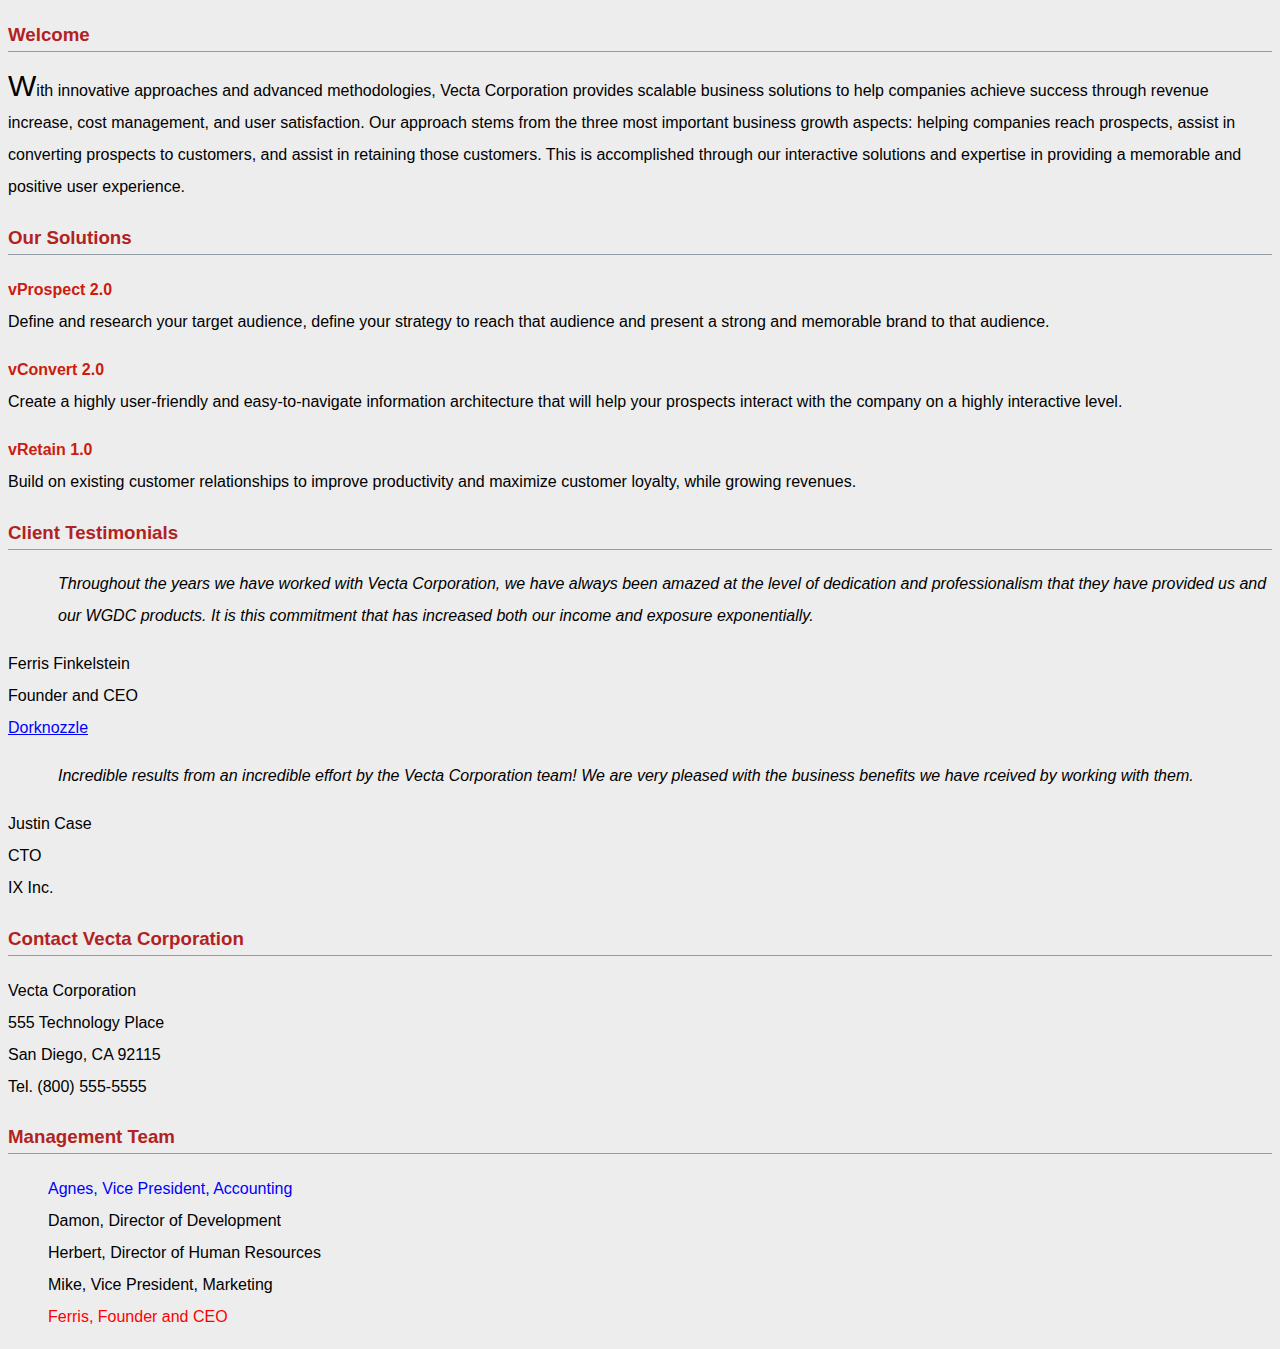
<file: part1/index.html>
<!doctype html>
<html lang="en">
<head>
<meta charset="utf-8">
<title>Welcome to Vecta Corp.</title>
<link rel="stylesheet" href="styles/stylesheet.css">
</head>

<body>
<h3>Welcome</h3>

<p>With innovative approaches and advanced methodologies, Vecta Corporation provides scalable business solutions to help companies achieve success through revenue increase, cost management, and user satisfaction. Our approach stems from the three most important business growth aspects: helping companies reach prospects, assist in converting prospects to customers, and assist in retaining those customers. This is accomplished through our interactive solutions and expertise in providing a memorable and positive user experience.</p>

<h3>Our Solutions</h3>

<p class="solution">vProspect 2.0<br>
Define and research your target audience, define your strategy to reach that audience and present a strong and memorable brand to that audience.</p>

<p class="solution">vConvert 2.0<br>
Create a highly user-friendly and easy-to-navigate information architecture that will help your prospects interact with the company on a highly interactive level.</p>

<p class="solution">vRetain 1.0<br>
Build on existing customer relationships to improve productivity and maximize customer loyalty, while growing revenues.</p>

<h3>Client Testimonials</h3>

<p id="testimonial1">Throughout the years we have worked with Vecta Corporation, we have always been amazed at the level of dedication and professionalism that they have provided us and our WGDC products. It is this commitment that has increased both our income and exposure exponentially.</p>
<p>Ferris Finkelstein<br>
Founder and CEO<br>
<a href="http://www.dorknozzle.com">Dorknozzle</a></p>

<p id="testimonial2">Incredible results from an incredible effort by the Vecta Corporation team! We are very pleased with the business benefits we have rceived by working with them.</p>
<p>Justin Case<br>
CTO<br>
IX Inc.</p>

<h3>Contact Vecta Corporation</h3>

<p>Vecta Corporation<br>
555 Technology Place<br>
San Diego, CA 92115<br>
Tel. (800) 555-5555</p>

<h3>Management Team</h3>

<ul>
    <li>Agnes, Vice President, Accounting</li>
    <li>Damon, Director of Development</li>
    <li>Herbert, Director of Human Resources</li>
    <li>Mike, Vice President, Marketing</li>
    <li>Ferris, Founder and CEO</li>
</ul>
</body>
</html>
</file>
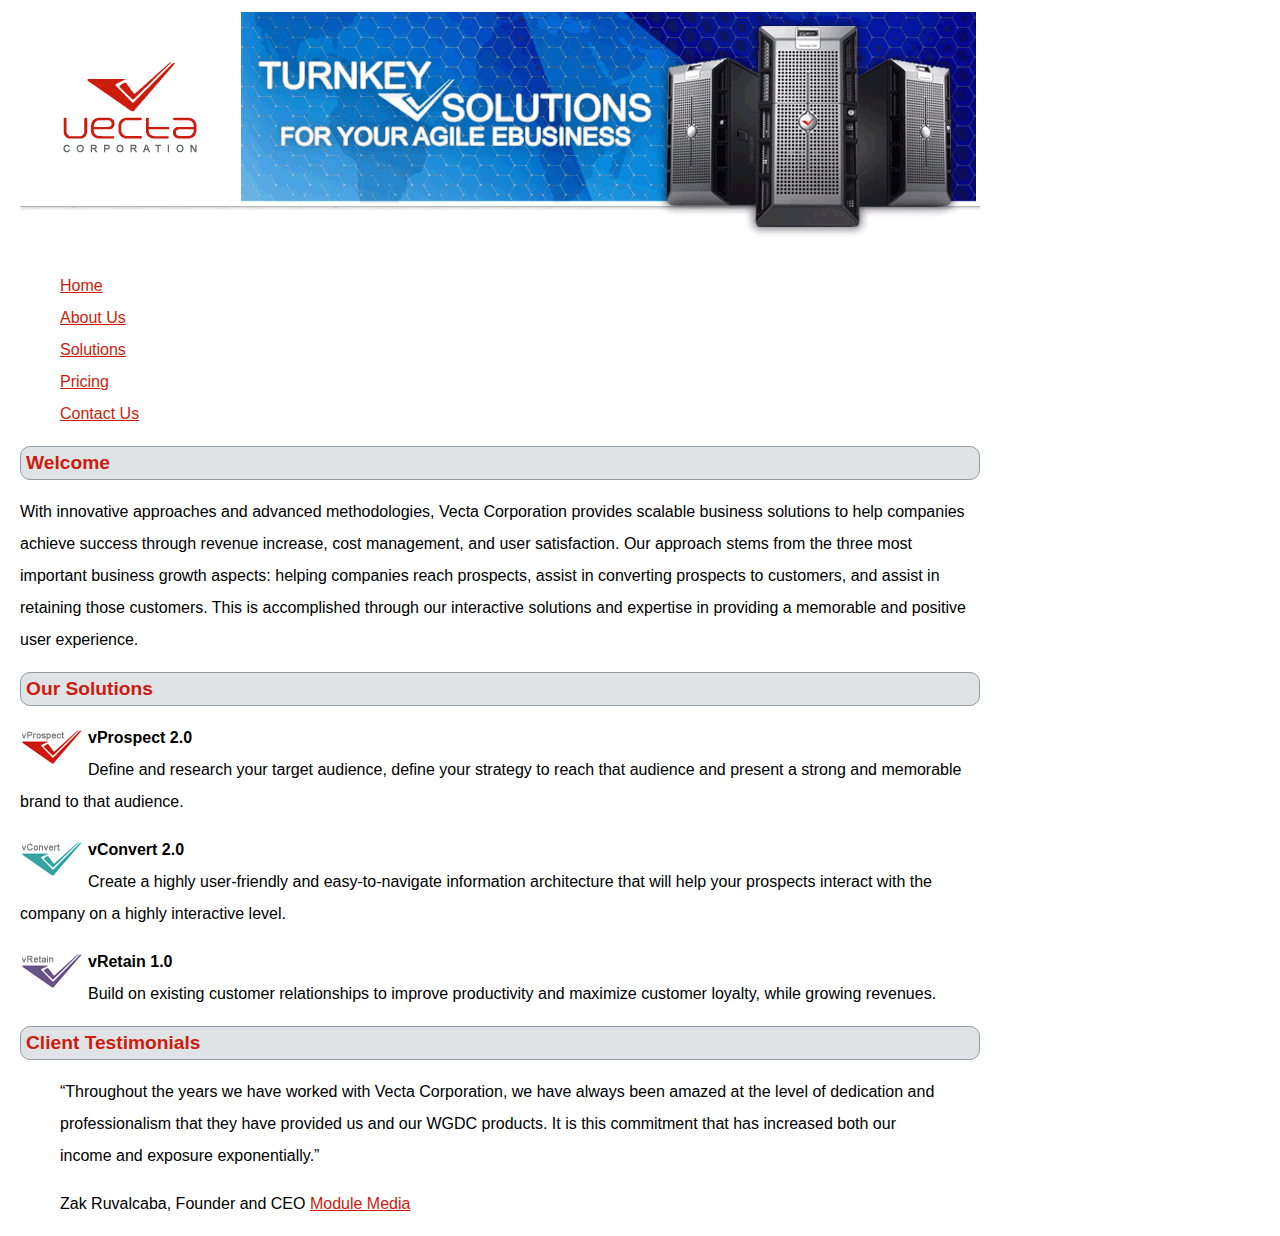
<file: part2/vectacorp/index.html>
<!doctype html>
<html lang="en">
<head>
	<meta charset="utf-8">
    <title>Welcome to Vecta Corporation</title>
    <link rel="stylesheet" href="styles/stylesheet.css">

<style>

p:not(:first-of-type):first-line { 
            font-weight: bold;
        }

</style>
</head>

<body>
<img src="images/header.gif" alt="">
<ul>
    <li><a href="index.html">Home</a></li>
    <li><a href="aboutus.html">About Us</a></li>
    <li><a href="solutions.html">Solutions</a></li>
    <li><a href="pricing.html">Pricing</a></li>
    <li><a href="contactus.html">Contact Us</a></li>
</ul>
<h2>Welcome</h2>
<p>With innovative approaches and advanced methodologies, Vecta Corporation provides scalable business solutions to help companies achieve success through revenue increase, cost management, and user satisfaction. Our approach stems from the three most important business growth aspects: helping companies reach prospects, assist in converting prospects to customers, and assist in retaining those customers. This is accomplished through our interactive solutions and expertise in providing a memorable and positive user experience.</p>
<h2>Our Solutions</h2>
<p><img src="images/logo_vprospect.gif" alt=""> vProspect 2.0<br>
Define and research your target audience, define your strategy to reach that audience and present a strong and memorable brand to that audience.</p>
<p><img src="images/logo_vconvert.gif" alt=""> vConvert 2.0<br>
Create a highly user-friendly and easy-to-navigate information architecture that will help your prospects interact with the company on a highly interactive level.</p>
<p><img src="images/logo_vretain.gif" alt=""> vRetain 1.0<br>
Build on existing customer relationships to improve productivity and maximize customer loyalty, while growing revenues.</p>
<h2>Client Testimonials</h2>
<blockquote><q>Throughout the years we have worked with Vecta Corporation, we have always been amazed at the level of dedication and professionalism that they have provided us and our WGDC products. It is this commitment that has increased both our income and exposure exponentially.</q></blockquote>
<blockquote>Zak Ruvalcaba, Founder and CEO <a href="http://www.modulemedia.com" target="_blank">Module Media</a></blockquote>
</body>
</html>
</file>
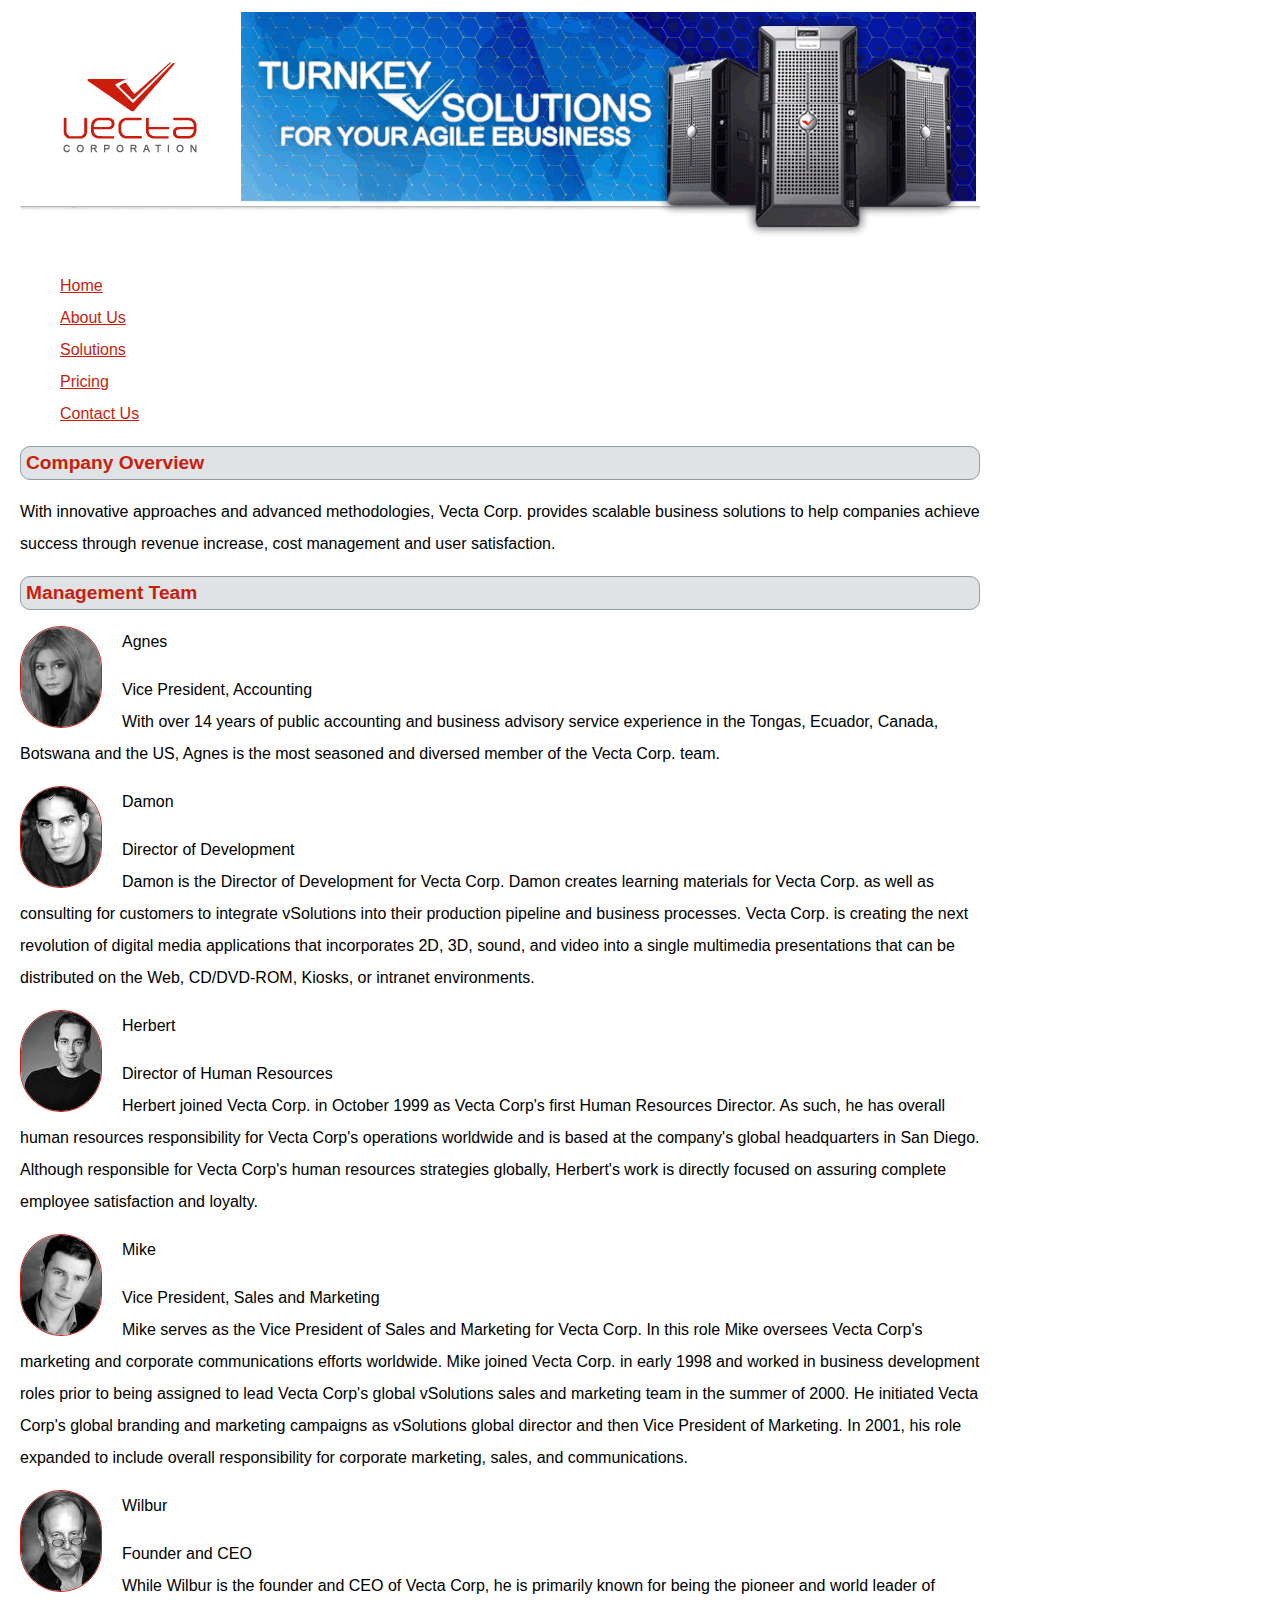
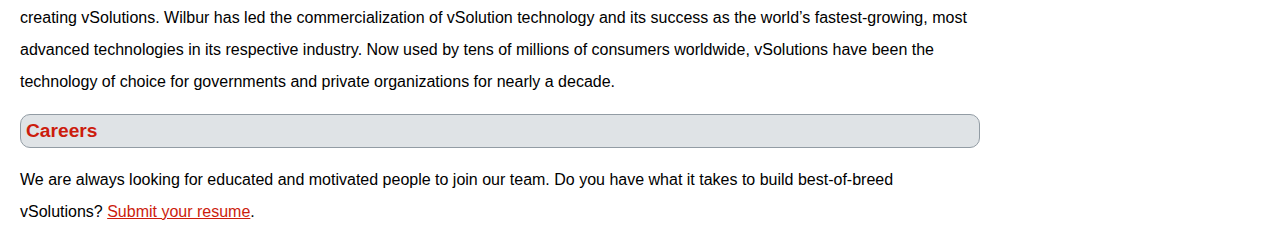
<file: part2/vectacorp/aboutus.html>
<!doctype html>
<html lang="en">
<head>
	<meta charset="utf-8">
    <title>About Vecta Corporation</title>
    <link rel="stylesheet" href="styles/stylesheet.css">
</head>

<body>
<img src="images/header.gif" alt="">
<ul>
    <li><a href="index.html">Home</a></li>
    <li><a href="aboutus.html">About Us</a></li>
    <li><a href="solutions.html">Solutions</a></li>
    <li><a href="pricing.html">Pricing</a></li>
    <li><a href="contactus.html">Contact Us</a></li>
</ul>
<h2>Company Overview</h2>
<p>With innovative approaches and advanced methodologies, Vecta Corp. provides scalable business solutions to help companies achieve success through revenue increase, cost management and user satisfaction.</p>
<h2>Management Team</h2>
<section>
    <img src="images/head_agnes.gif" alt="Agnes"> Agnes<br>
    <p>Vice President, Accounting<br>
    With over 14 years of public accounting and business advisory service experience in the Tongas, Ecuador, Canada, Botswana and the US, Agnes is the most seasoned and diversed member of the Vecta Corp. team.</p>
</section>
<section>
    <img src="images/head_damon.gif" alt="Damon"> Damon<br>
    <p>Director of Development<br>
    Damon is the Director of Development for Vecta Corp. Damon creates learning materials for Vecta Corp. as well as consulting for customers to integrate vSolutions into their production pipeline and business processes. Vecta Corp. is creating the next revolution of digital media applications that incorporates 2D, 3D, sound, and video into a single multimedia presentations that can be distributed on the Web, CD/DVD-ROM, Kiosks, or intranet environments.</p>
</section>
<section>   
    <img src="images/head_herbert.gif" alt=""> Herbert<br>
    <p>Director of Human Resources<br>
    Herbert joined Vecta Corp. in October 1999 as Vecta Corp's first Human Resources Director. As such, he has overall human resources responsibility for Vecta Corp's operations worldwide and is based at the company's global headquarters in San Diego. Although responsible for Vecta Corp's human resources strategies globally, Herbert's work is directly focused on assuring complete employee satisfaction and loyalty.</p>
</section>
<section>
    <img src="images/head_mike.gif" alt="Mike"> Mike<br>
    <p>Vice President, Sales and Marketing<br>
    Mike serves as the Vice President of Sales and Marketing for Vecta Corp. In this role Mike oversees Vecta Corp's marketing and corporate communications efforts worldwide. Mike joined Vecta Corp. in early 1998 and worked in business development roles prior to being assigned to lead Vecta Corp's global vSolutions sales and marketing team in the summer of 2000. He initiated Vecta Corp's global branding and marketing campaigns as vSolutions global director and then Vice President of Marketing. In 2001, his role expanded to include overall responsibility for corporate marketing, sales, and communications.</p>
</section>
<section>
    <img src="images/head_wilbur.gif" alt="Wilbur"> Wilbur<br>
    <p>Founder and CEO<br>
    While Wilbur is the founder and CEO of Vecta Corp, he is primarily known for being the pioneer and world leader of creating vSolutions. Wilbur has led the commercialization of vSolution technology and its success as the world’s fastest-growing, most advanced technologies in its respective industry. Now used by tens of millions of consumers worldwide, vSolutions have been the technology of choice for governments and private organizations for nearly a decade.</p>
</section>
<h2>Careers</h2>
<p>We are always looking for educated and motivated people to join our team. Do you have what it takes to build best-of-breed vSolutions? <a href="mailto:hr@vectacorp.com?subject=MY RESUME&cc=herbert@vectacorp.com">Submit your resume</a>.</p>
</body>
</html>
</file>
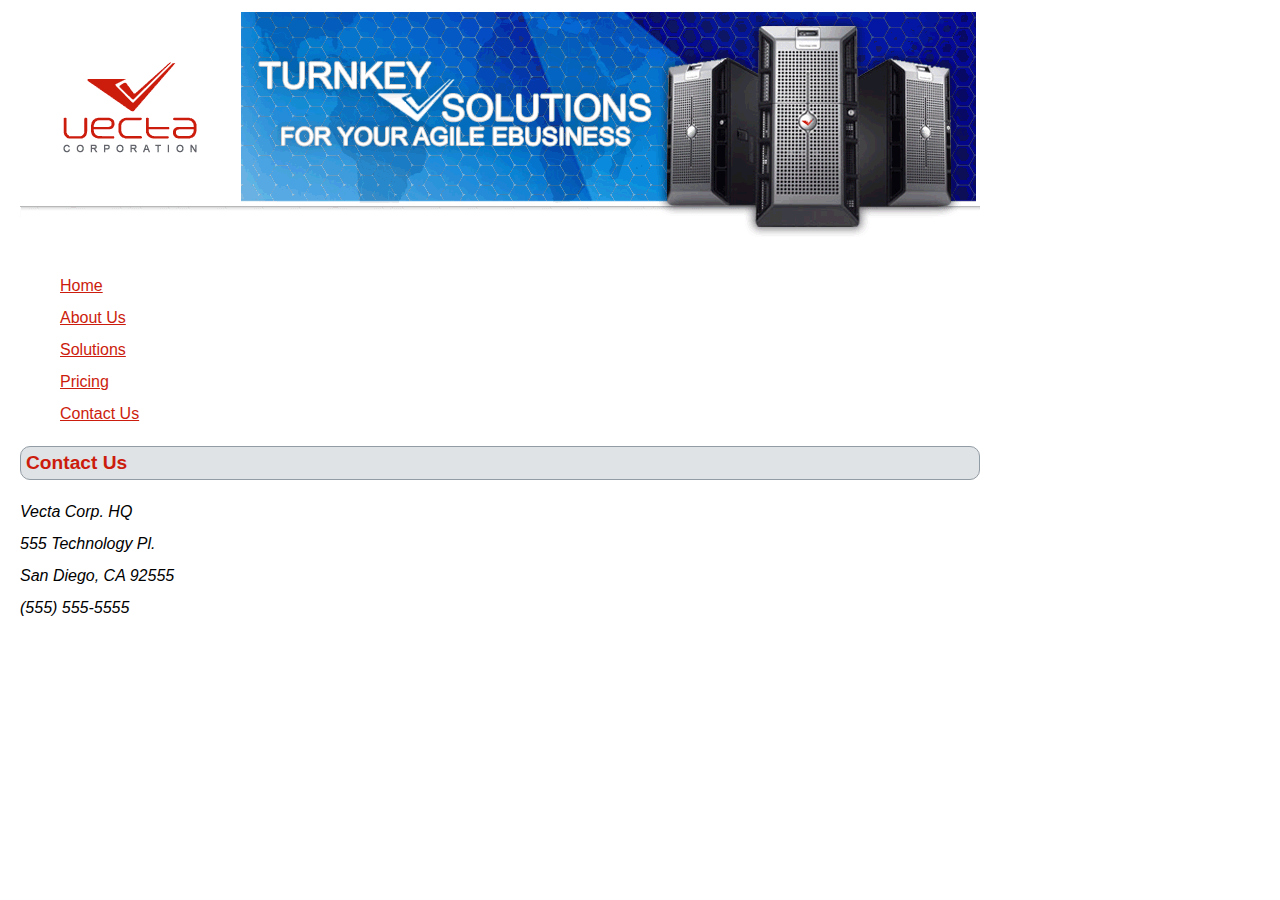
<file: part2/vectacorp/contactus.html>
<!doctype html>
<html lang="en">
<head>
	<meta charset="utf-8">
    <title>Contact Vecta Corporation</title>
    <link rel="stylesheet" href="styles/stylesheet.css">

</head>

<body>
<img src="images/header.gif" alt="">
<ul>
    <li><a href="index.html">Home</a></li>
    <li><a href="aboutus.html">About Us</a></li>
    <li><a href="solutions.html">Solutions</a></li>
    <li><a href="pricing.html">Pricing</a></li>
    <li><a href="contactus.html">Contact Us</a></li>
</ul>
<h2>Contact Us</h2>
<address>
    Vecta Corp. HQ<br>
    555 Technology Pl.<br>
    San Diego, CA 92555<br>
    (555) 555-5555
</address>
</body>
</html>
</file>
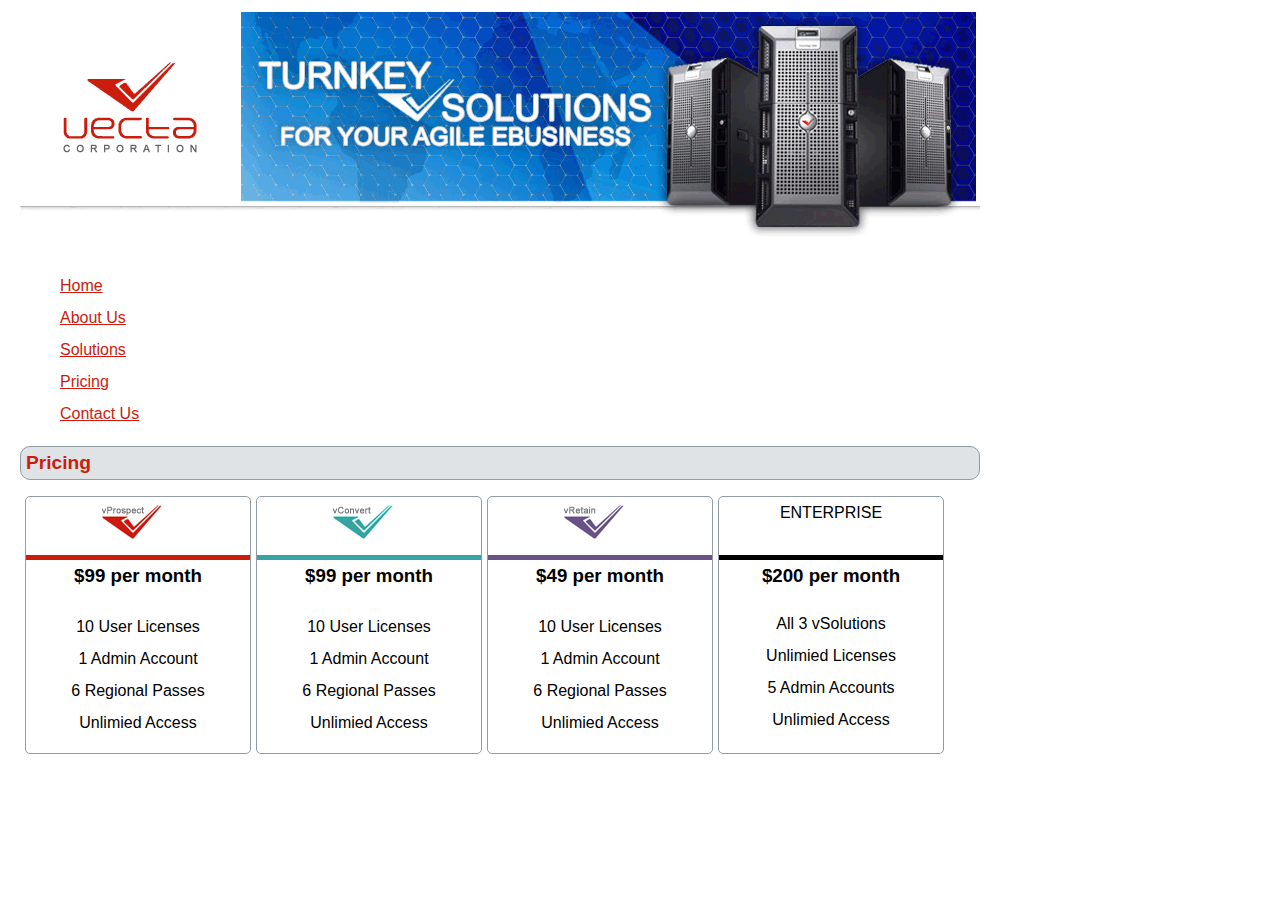
<file: part2/vectacorp/pricing.html>
<!doctype html>
<html lang="en">
<head>
	<meta charset="utf-8">
    <title>Vecta Corporation Pricing Guide</title>
    <link rel="stylesheet" href="styles/stylesheet.css">

</head>

<body>
<img src="images/header.gif" alt="">
<ul>
    <li><a href="index.html">Home</a></li>
    <li><a href="aboutus.html">About Us</a></li>
    <li><a href="solutions.html">Solutions</a></li>
    <li><a href="pricing.html">Pricing</a></li>
    <li><a href="contactus.html">Contact Us</a></li>
</ul>
<h2>Pricing</h2>
<section class="pricing">
    <div id="vprospectdiv">
    <img src="images/logo_vprospect.gif" alt="vProspect 2.0">
    <h3>$99 per month</h3>
    <p>10 User Licenses<br>
    1 Admin Account<br>
    6 Regional Passes<br>
    Unlimied Access</p>
</div>
<div id="vconvertdiv">
    <img src="images/logo_vconvert.gif" alt="vConvert 2.0">
    <h3>$99 per month</h3>
    <p>10 User Licenses<br>
    1 Admin Account<br>
    6 Regional Passes<br>
    Unlimied Access</p>
</div>
<div id="vretaindiv">
    <img src="images/logo_vretain.gif" alt="vRetain 1.0">
    <h3>$49 per month</h3>
    <p>10 User Licenses<br>
    1 Admin Account<br>
    6 Regional Passes<br>
    Unlimied Access</p>
</div>
<div id="enterprisediv">
        ENTERPRISE
    <h3>$200 per month</h3>
    <p>All 3 vSolutions<br>
    Unlimied Licenses<br>
    5 Admin Accounts<br>
    Unlimied Access</p>
</div>
</section>
</body>
</html>
</file>
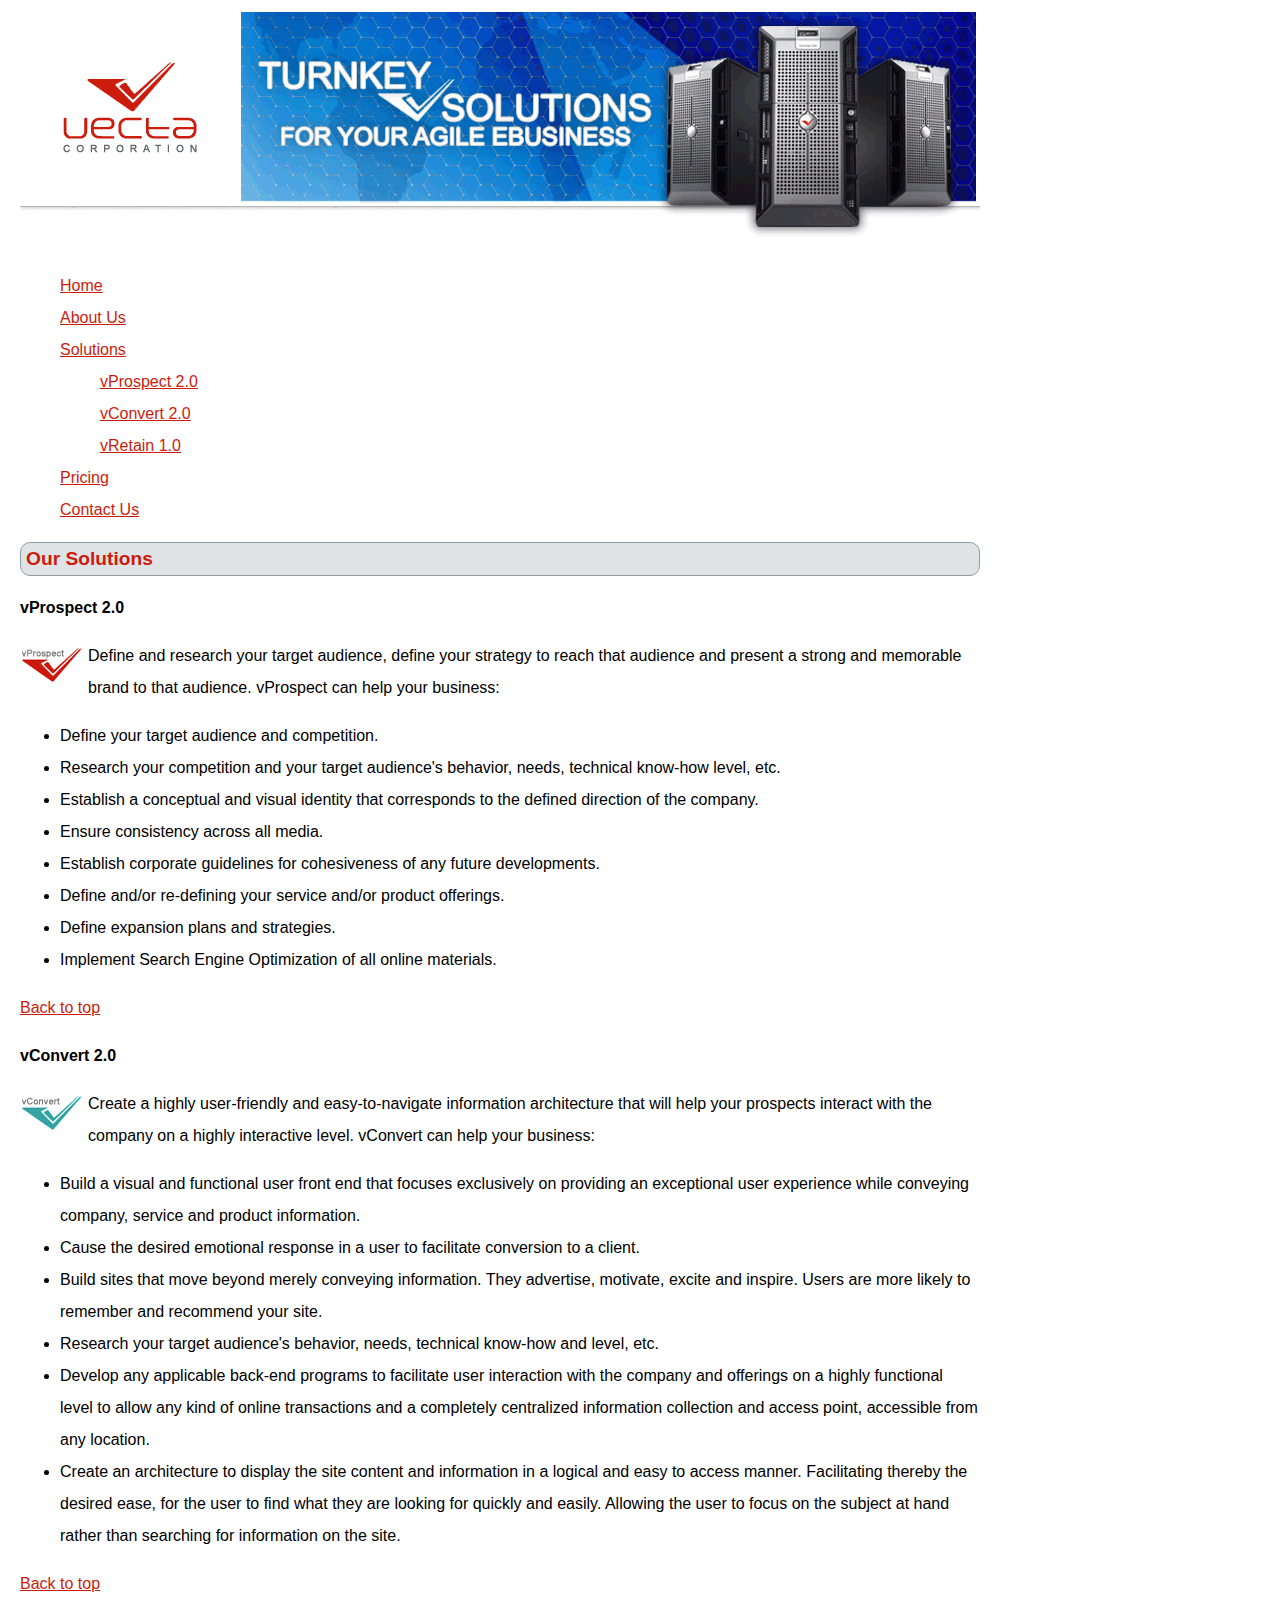
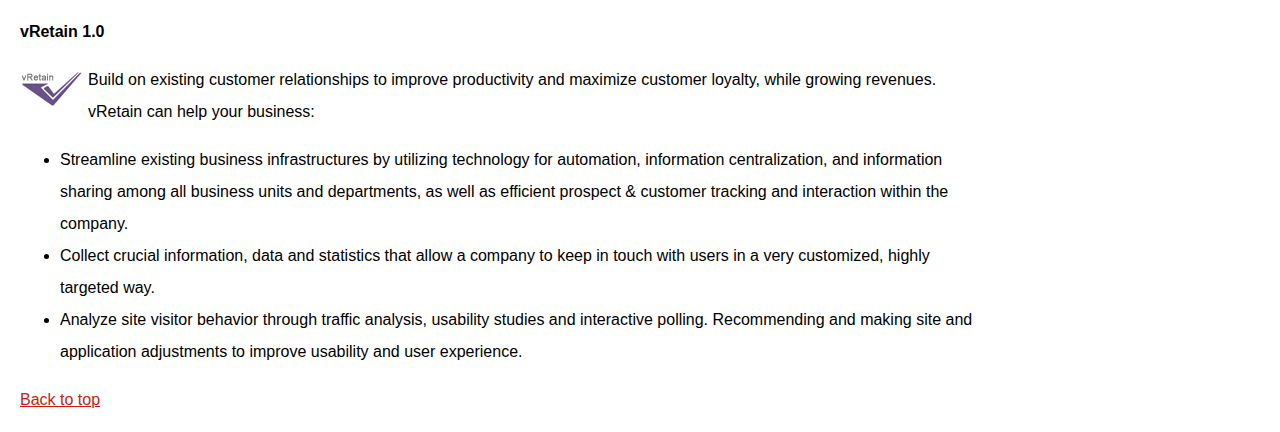
<file: part2/vectacorp/solutions.html>
<!doctype html>
<html lang="en">
<head>
	<meta charset="utf-8">
    <title>Vecta Corporation's Products and Solutions</title>
    <link rel="stylesheet" href="styles/stylesheet.css">

</head>

<body>
<img src="images/header.gif" alt="">
<ul>
    <li><a href="index.html">Home</a></li>
    <li><a href="aboutus.html">About Us</a></li>
    <li><a href="solutions.html">Solutions</a>
        <ul>
            <li><a href="#vprospect">vProspect 2.0</li>
            <li><a href="#vconvert">vConvert 2.0</li>
            <li><a href="#vretain">vRetain 1.0</li>
            </ul>
        </li>
    <li><a href="pricing.html">Pricing</a></li>
    <li><a href="contactus.html">Contact Us</a></li>
</ul>
<h2 id="top">Our Solutions</h2>
<p id="vprospect">vProspect 2.0</p>
<p><img src="images/logo_vprospect.gif" alt=""></p>
<p>Define and research your target audience, define your strategy to reach that audience and present a strong and memorable brand to that audience. vProspect can help your business:</p>
<ul>
    <li>Define your target audience and competition.</li>
    <li>Research your competition and your target audience's behavior, needs, technical know-how level, etc.</li>
    <li>Establish a conceptual and visual identity that corresponds to the defined direction of the company.</li>
    <li>Ensure consistency across all media.</li>
    <li>Establish corporate guidelines for cohesiveness of any future developments.</li>
    <li>Define and/or re-defining your service and/or product offerings.</li>
    <li>Define expansion plans and strategies.</li>
    <li>Implement Search Engine Optimization of all online materials.</li>
</ul>
<p><a href="#top">Back to top</a></p>
<p id="vconvert">vConvert 2.0</p>
<p><img src="images/logo_vconvert.gif" alt=""></p>
<p>Create a highly user-friendly and easy-to-navigate information architecture that will help your prospects interact with the company on a highly interactive level. vConvert can help your business:</p>
<ul>
    <li>Build a visual and functional user front end that focuses exclusively on providing an exceptional user experience while conveying company, service and product information.</li>
    <li>Cause the desired emotional response in a user to facilitate conversion to a client.</li>
    <li>Build sites that move beyond merely conveying information. They advertise, motivate, excite and inspire. Users are more likely to remember and recommend your site.</li>
    <li>Research your target audience's behavior, needs, technical know-how and level, etc.</li>
    <li>Develop any applicable back-end programs to facilitate user interaction with the company and offerings on a highly functional level to allow any kind of online transactions and a completely centralized information collection and access point, accessible from any location.</li>
    <li>Create an architecture to display the site content and information in a logical and easy to access manner. Facilitating thereby the desired ease, for the user to find what they are looking for quickly and easily. Allowing the user to focus on the subject at hand rather than searching for information on the site.</li>
</ul>
<p><a href="#top">Back to top</a></p>
<p id="vretain">vRetain 1.0</p>
<p><img src="images/logo_vretain.gif" alt=""></p>
<p>Build on existing customer relationships to improve productivity and maximize customer loyalty, while growing revenues. vRetain can help your business:</p>
<ul>
    <li>Streamline existing business infrastructures by utilizing technology for automation, information centralization, and information sharing among all business units and departments, as well as efficient prospect &amp; customer tracking and interaction within the company. </li>
    <li>Collect crucial information, data and statistics that allow a company to keep in touch with users in a very customized, highly targeted way.</li>
    <li>Analyze site visitor behavior through traffic analysis, usability studies and interactive polling. Recommending and making site and application adjustments to improve usability and user experience.</li>
</ul>
<p><a href="#top">Back to top</a></p>
</body>
</html>
</file>
<file: part1/styles/stylesheet.css>
body{
    font-family: Arial, Helvetica, sans-serif ;
    font-size: 1em;
    line-height: 2em;
    background-color: #EDEDED;
}

h3{
color:firebrick;
border-bottom: solid 1px #929CA4;
}

p:first-of-type::first-letter{
    font-size: 30px;
}

.solution:not(:first-of-type):first-line { 
  color: #CC1C0D; 
   font-weight: bold;
}

 
#testimonial1,#testimonial2{
    font-style: italic;
    margin-left: 50px;
}

a[href^="http"]:link{
        color: blue;
      }
      
a[href^="http"]:visited{
    color: yellow;
   }
  
a[href^="http"]:hover {
    color: rgb(245, 13, 13);
  }

a[href^="http"]:active {
    color: rgb(0, 255, 21);
  }


  ul{
    list-style-type: none; 
  }

  ul li:first-child{
      color: blue;
  }

  ul li:last-child{
    color: red;
}
</file>
<file: part2/vectacorp/styles/stylesheet.css>
body{
    width:960px;
    margin-left:20px;
    font-family: Arial, Helvetica, sans-serif;
    font-size: 1em;
    line-height: 2em;
}

img[src="images/header.gif"]{
    width:"100%";
}

img[src^="images/head_"]{
    float: left;
    border: #CC1C0D solid 1px;
    border-radius: 50px;
    margin-right: 20px;
}

img[src^="images/logo"]{
    width:63px;
    height:36px;
    float: left;
    margin-top: 7px;
    margin-right: 5px;
}

p + ul{
    list-style-type:disc !important;
 } 
 
ul{
    list-style-type: none; 
  }


  h2{
      border: solid 1px #929CA4;
      background-color: #DFE3E6;
      border-radius: 10px;
      padding-left: 5px;
      color:#CC1C0D;
      font-size: 1.2em;
  }

  a{
      color:  #CC1C0D;
  }


  img[src^="images/logo"]::after{
      font-weight: bold;
      float: left;
  }

  section div{
      float: left;
      border: solid 1px #929CA4;
      border-radius: 5px;
      margin-left: 5px;
      width: 14em;
      text-align: center;
      height:16em;
  }

.pricing div img{
    display: block;
    margin-left: auto;
    margin-right: auto;
    clear: both;
    margin-bottom: 15px;
    position: relative;
    padding-left: 33%;
    padding-right: 33%;
}
  #vprospectdiv h3{
    clear: left;
    border-top: solid 5px #CC1C0D;   
}

#vconvertdiv h3{
    clear: left;
    border-top: solid 5px #37A4A4; 
      }
      
#vretaindiv h3{
    clear: left;
    border-top: solid 5px #685288; 
}

#enterprisediv h3{
    margin-top:26px;
    margin-bottom:11px;
    border-top: solid 5px #000000; 
}

#vprospect, #vconvert, #vretain{
    font-weight: bold;
}
</file>
